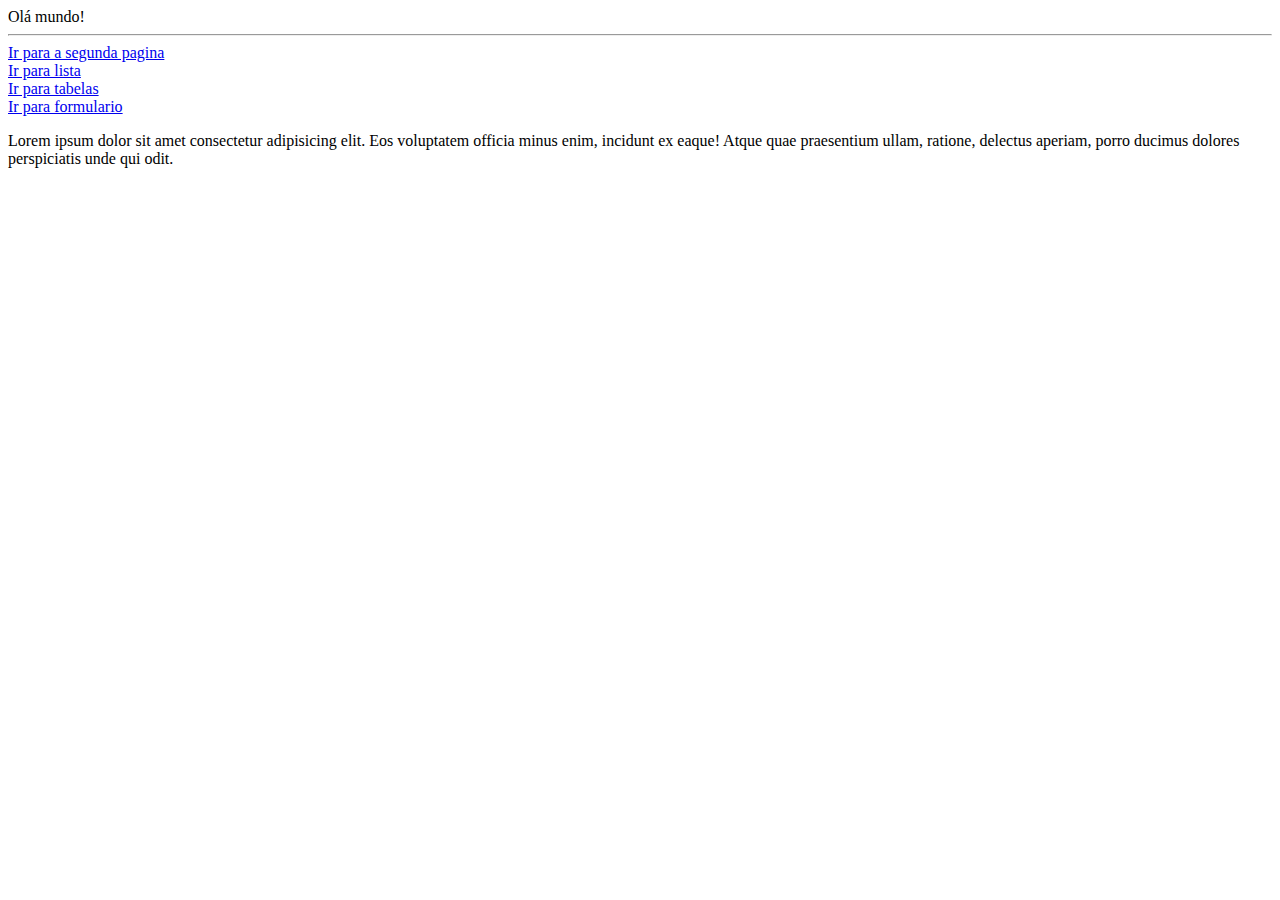
<file: index.html>
<!DOCTYPE html>
<html lang="pt">
<head>
    <meta charset="UTF-8">
    <meta name="viewport" content="width=device-width, initial-scale=1.0">
    <title>Document</title>
</head>
<body>
    Olá mundo!

    <hr/>
    <a href="./containers.html">Ir para a segunda pagina</a>
    <br>
    <a href="./lista.html">Ir para lista</a>
    <br>
    <a href="./tabelas.html">Ir para tabelas</a>
    <br>
    <a href="./formulario.html">Ir para formulario</a>
    <br>
    <p>Lorem ipsum dolor sit amet consectetur adipisicing elit. Eos voluptatem officia minus enim, incidunt ex eaque! Atque quae praesentium ullam, ratione, delectus aperiam, porro ducimus dolores perspiciatis unde qui odit.</p>
</body>
</html>
</file>
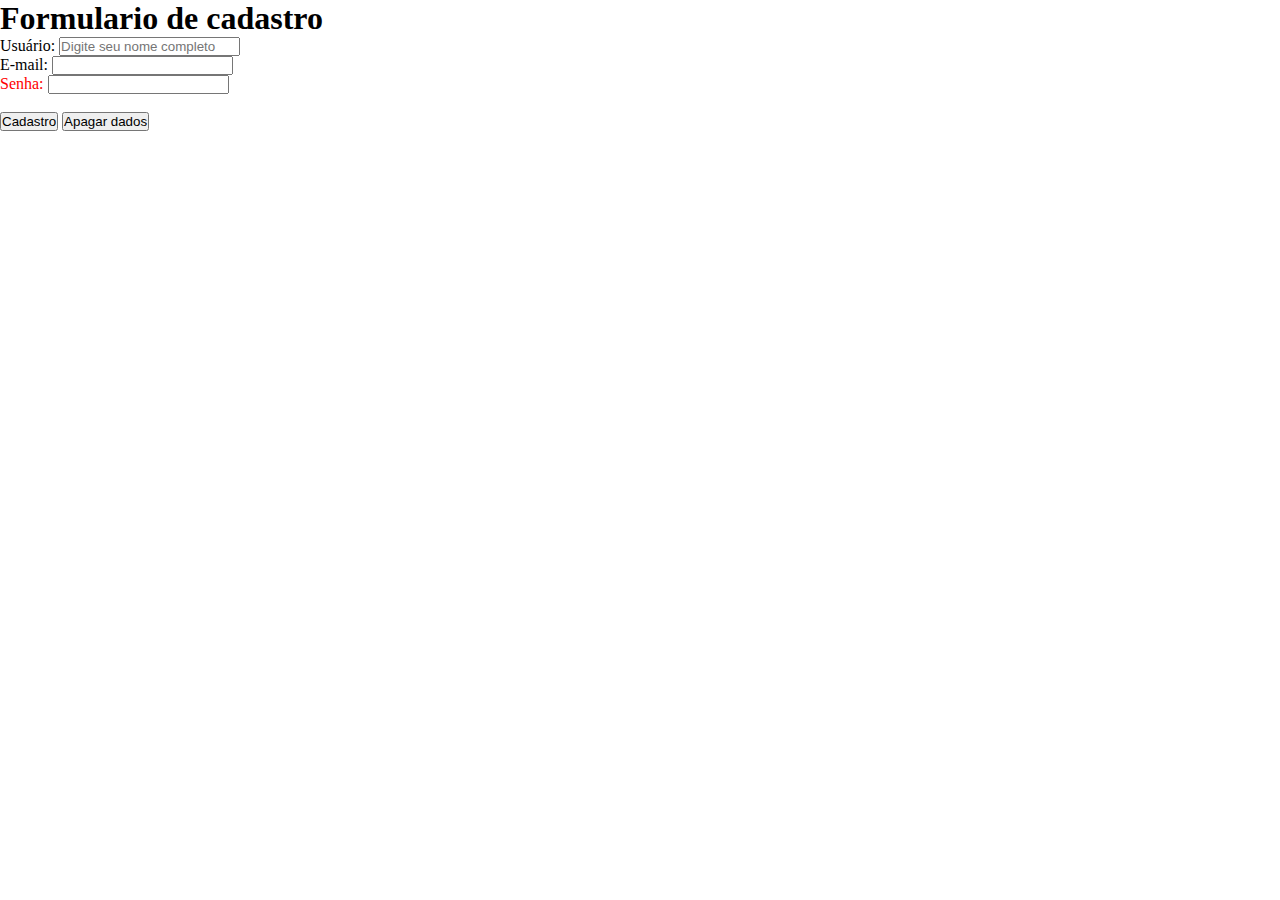
<file: login.html>
<!DOCTYPE html>
<html lang="pt-br">
<head>
    <meta charset="UTF-8">
    <meta name="viewport" content="width=device-width, initial-scale=1.0">
    <title>Login</title>
   <link rel="stylesheet" type="text/css" href="./style.css">
</head>
<body>
    <div class="container">
    <header>
    <h1>Formulario de cadastro</h1>
    </header>
    </div>
    <form>
        <label for="user" aria-label="Nome Completo" >Usuário: </label>
        <input id="user" type="text" placeholder="Digite seu nome completo"/>
        <br>
        <label for="email" aria-label="E-mail">E-mail: </label>
        <input id="email" type="email" aria-describedby="email-help" autocomplete="email"/>
        <br>
        <label style="color: red;" for="senha">Senha: </label>
        <input id="senha" type="password" autocomplete="new-password">
        <br>
        <br>
        <button class="botaoenvio" type="submit" aria-label="Cadastrar">
            Cadastro
        </button>
        <button class="botaoapagar" type="reset" aria-label="Limpar">
            Apagar dados
        </button>
    </form>
</body>
</html>
</file>
<file: style.css>
* {
   box-sizing: border-box;
   margin: 0;
   padding: 0;
 }

header li {
   display: inline;
}

.container {
   width: 1366px;
   margin: 0 auto;
}
</file>
